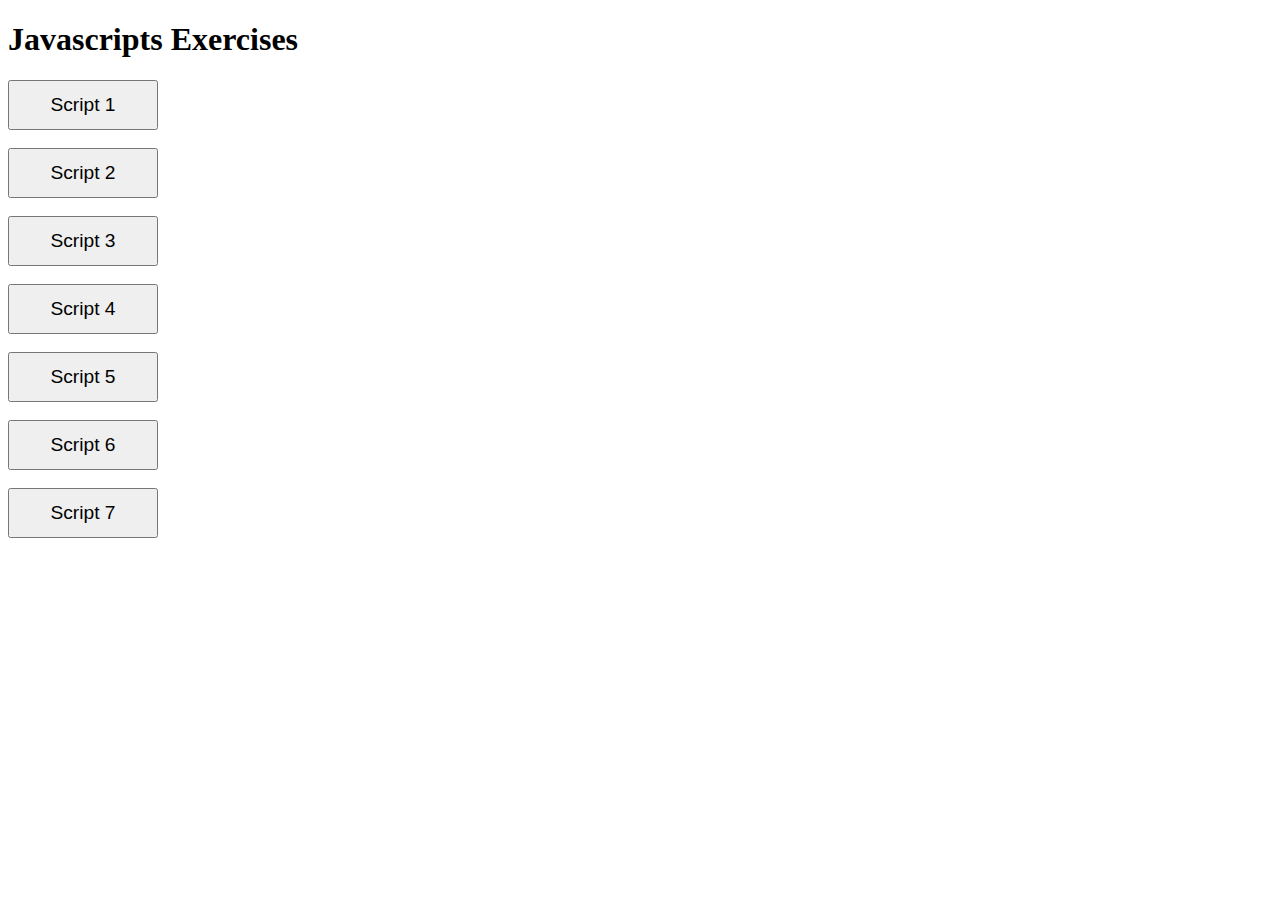
<file: index.html>
<!DOCTYPE html>
<html lang="en">
<head>
  <meta charset="UTF-8">
  <meta name="viewport" content="width=device-width, initial-scale=1.0">
  <title>THP Exercises - JavaScript</title>
  <link rel="stylesheet" href="styles.css">
</head>
<body>
  <h1>Javascripts Exercises</h1>

  <button><a href="script_1.html">Script 1</a></button>
  <br/><br/>
  <button><a href="script_2.html">Script 2</a></button>
  <br/><br/>
  <button><a href="script_3.html">Script 3</a></button>
  <br/><br/>
  <button><a href="script_4.html">Script 4</a></button>
  <br/><br/>
  <button><a href="script_5.html">Script 5</a></button>
  <br/><br/>
  <button><a href="script_6.html">Script 6</a></button>
  <br/><br/>
  <button><a href="script_7.html">Script 7</a></button>

</body>
</html>
</file>
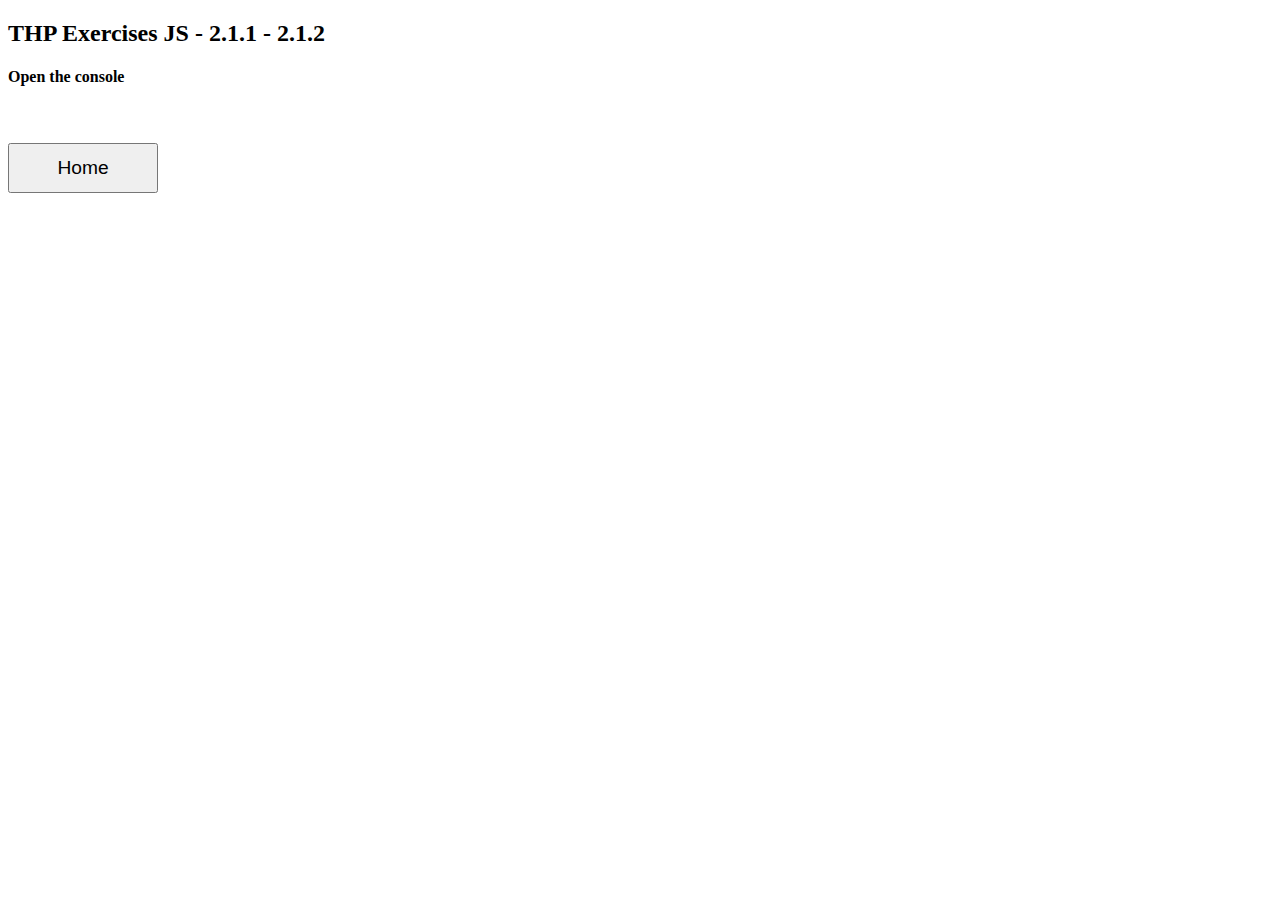
<file: script_1.html>
<!DOCTYPE html>
<html lang="en">
<head>
  <meta charset="UTF-8">
  <meta name="viewport" content="width=device-width, initial-scale=1.0">
  <title>THP Exercises JS - 2.1.1 - 2.1.2</title>
  <link rel="stylesheet" href="styles.css">
</head>
<body>
  <h2>THP Exercises JS - 2.1.1 - 2.1.2</h2>
  <h4>Open the console</h4>
  <br/><br/>
  <button><a href="index.html">Home</a></button>
  <script src="script_1.js"></script>
</body>
</html>
</file>
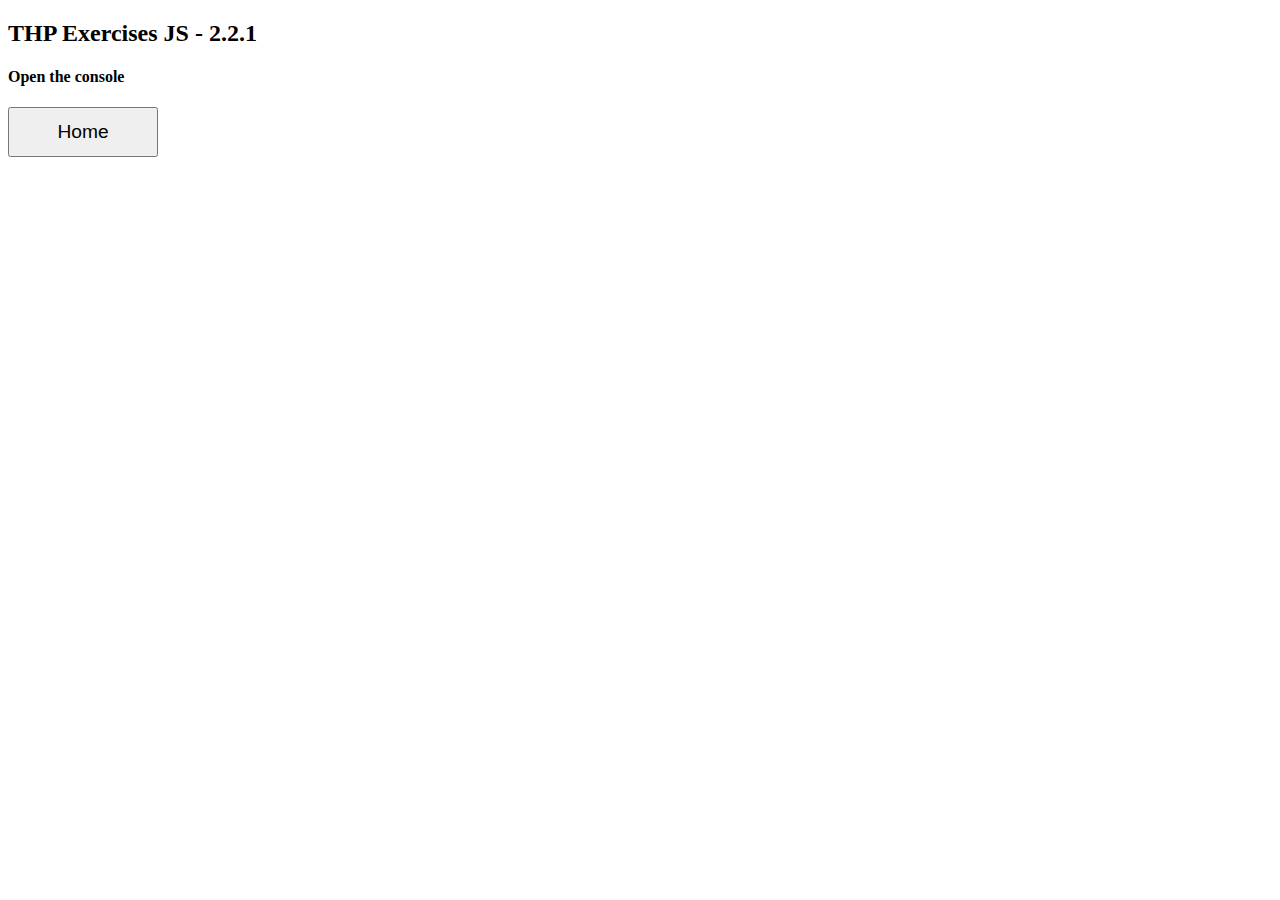
<file: script_2.html>
<!DOCTYPE html>
<html lang="en">
<head>
  <meta charset="UTF-8">
  <meta name="viewport" content="width=device-width, initial-scale=1.0">
  <title>THP Exercises JS - 2.2.1</title>
  <link rel="stylesheet" href="styles.css">
</head>
<body>
  <h2>THP Exercises JS - 2.2.1</h2>
  <h4>Open the console</h4>
  <button><a href="index.html">Home</a></button>
  <script src="script_2.js"></script>
</body>
</html>
</file>
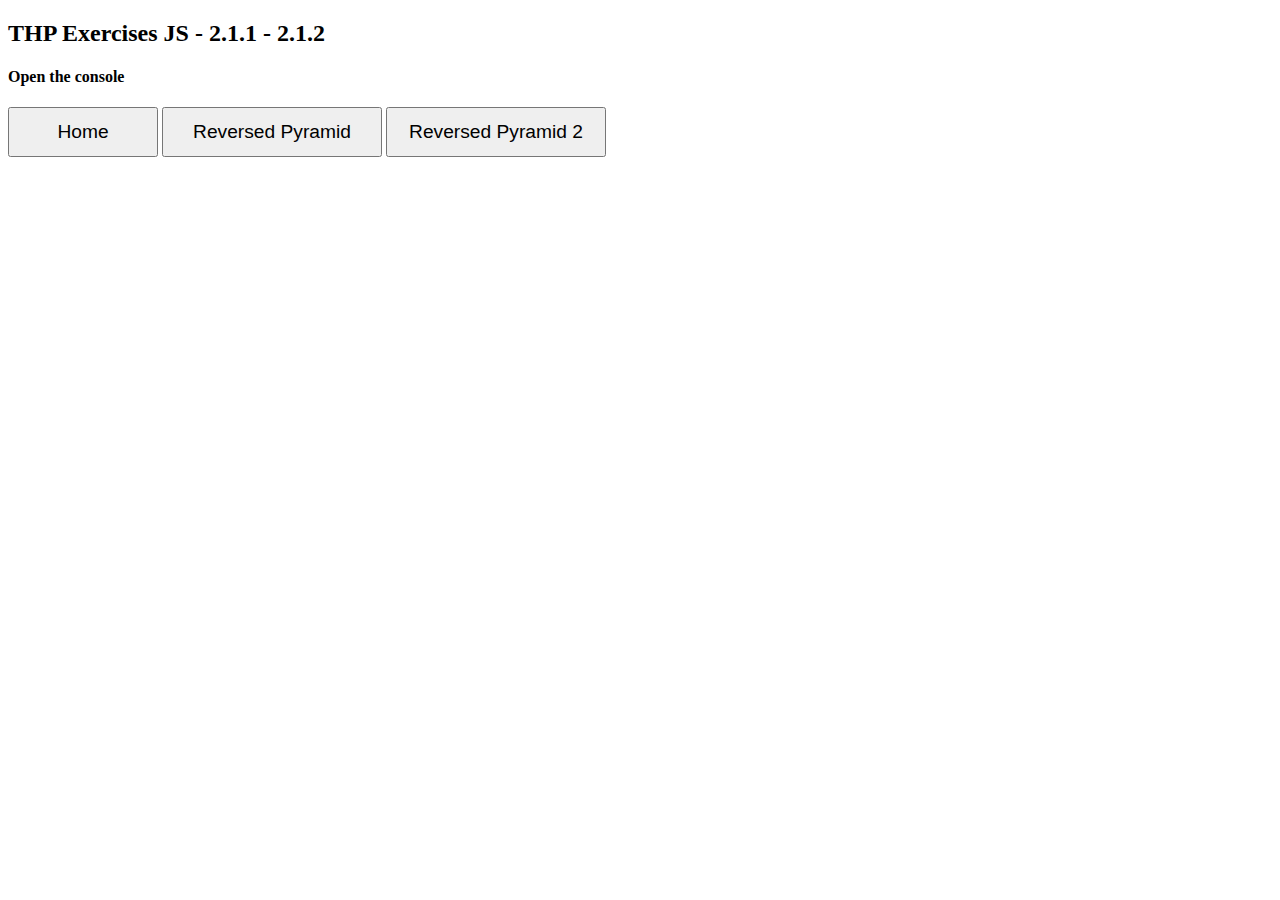
<file: script_3.html>
<!DOCTYPE html>
<html lang="en">
<head>
  <meta charset="UTF-8">
  <meta name="viewport" content="width=device-width, initial-scale=1.0">
  <title>THP Exercises JS - 2.1.1 - 2.1.2</title>
  <link rel="stylesheet" href="styles.css">
</head>
<body>
  <h2>THP Exercises JS - 2.1.1 - 2.1.2</h2>
  <h4>Open the console</h4>
  <button><a href="index.html">Home</a></button>
  <button class="button-xl"><a href="script_3_2.html">Reversed Pyramid</a></button>
  <button class="button-xl"><a href="script_3_2_2.html">Reversed Pyramid 2</a></button>

  <script src="script_3.js"></script>
</body>
</html>
</file>
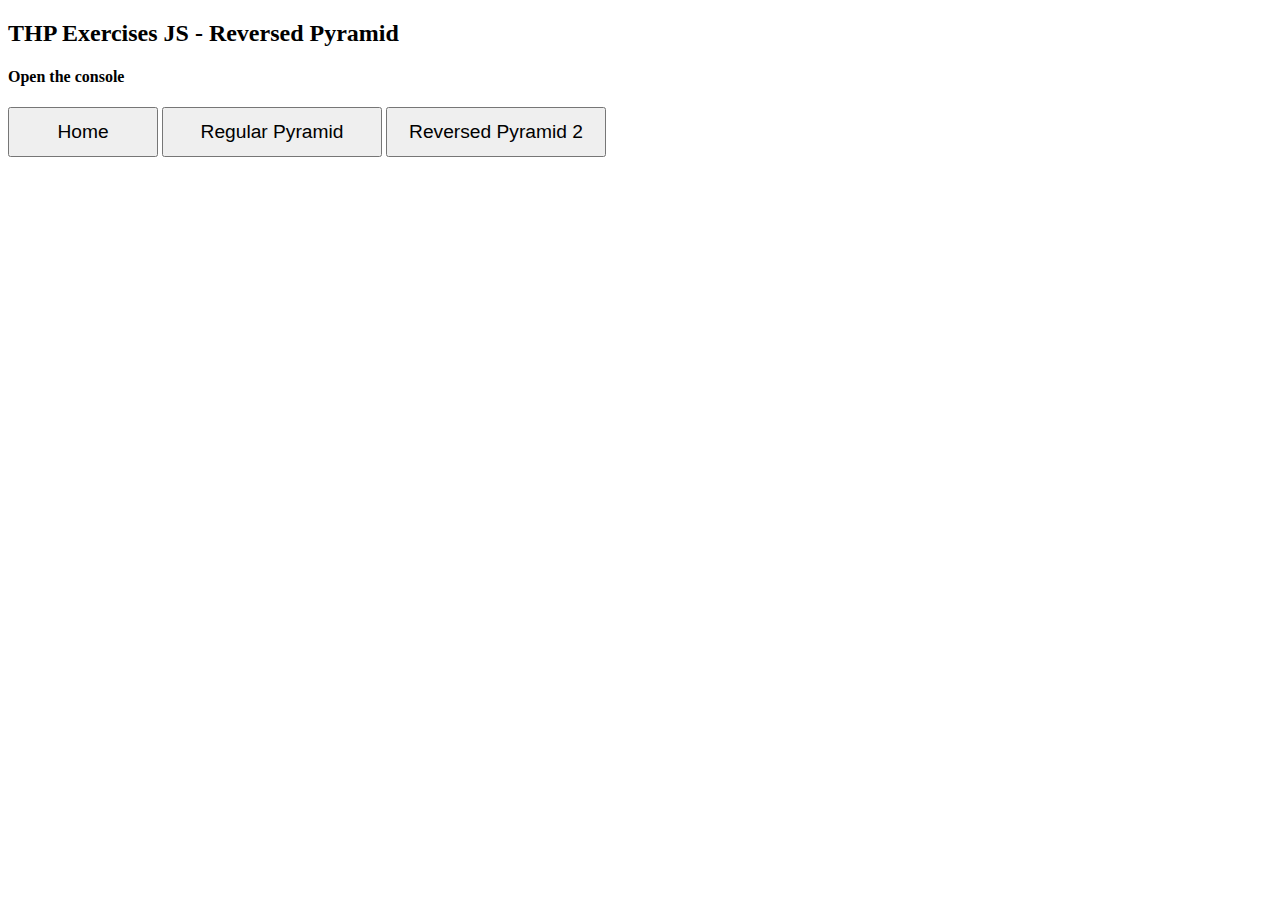
<file: script_3_2.html>
<!DOCTYPE html>
<html lang="en">
<head>
  <meta charset="UTF-8">
  <meta name="viewport" content="width=device-width, initial-scale=1.0">
  <title>THP Exercises JS - Reversed Pyramid</title>
  <link rel="stylesheet" href="styles.css">
</head>
<body>
  <h2>THP Exercises JS - Reversed Pyramid</h2>
  <h4>Open the console</h4>
  <button><a href="index.html">Home</a></button>
  <button class="button-xl"><a href="script_3.html">Regular Pyramid</a></button>
  <button class="button-xl"><a href="script_3_2_2.html">Reversed Pyramid 2</a></button>
  <script src="script_3_reverse.js"></script>
</body>
</html>
</file>
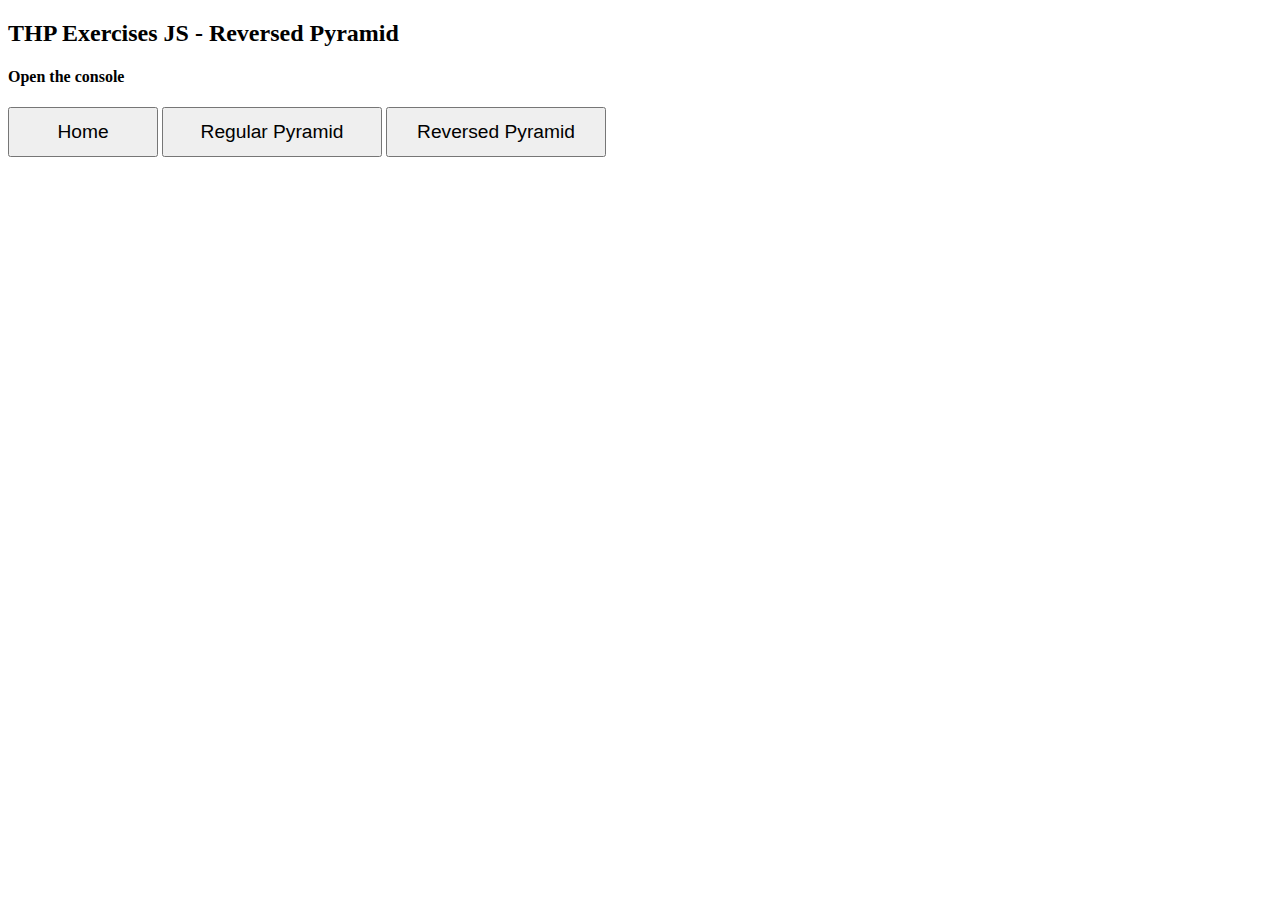
<file: script_3_2_2.html>
<!DOCTYPE html>
<html lang="en">
<head>
  <meta charset="UTF-8">
  <meta name="viewport" content="width=device-width, initial-scale=1.0">
  <title>THP Exercises JS - Reversed Pyramid</title>
  <link rel="stylesheet" href="styles.css">
</head>
<body>
  <h2>THP Exercises JS - Reversed Pyramid</h2>
  <h4>Open the console</h4>
  <button><a href="index.html">Home</a></button>
  <button class="button-xl"><a href="script_3.html">Regular Pyramid</a></button>
  <button class="button-xl"><a href="script_3_2.html">Reversed Pyramid</a></button>
  <script src="script_3_reverse_2.js"></script>
</body>
</html>
</file>
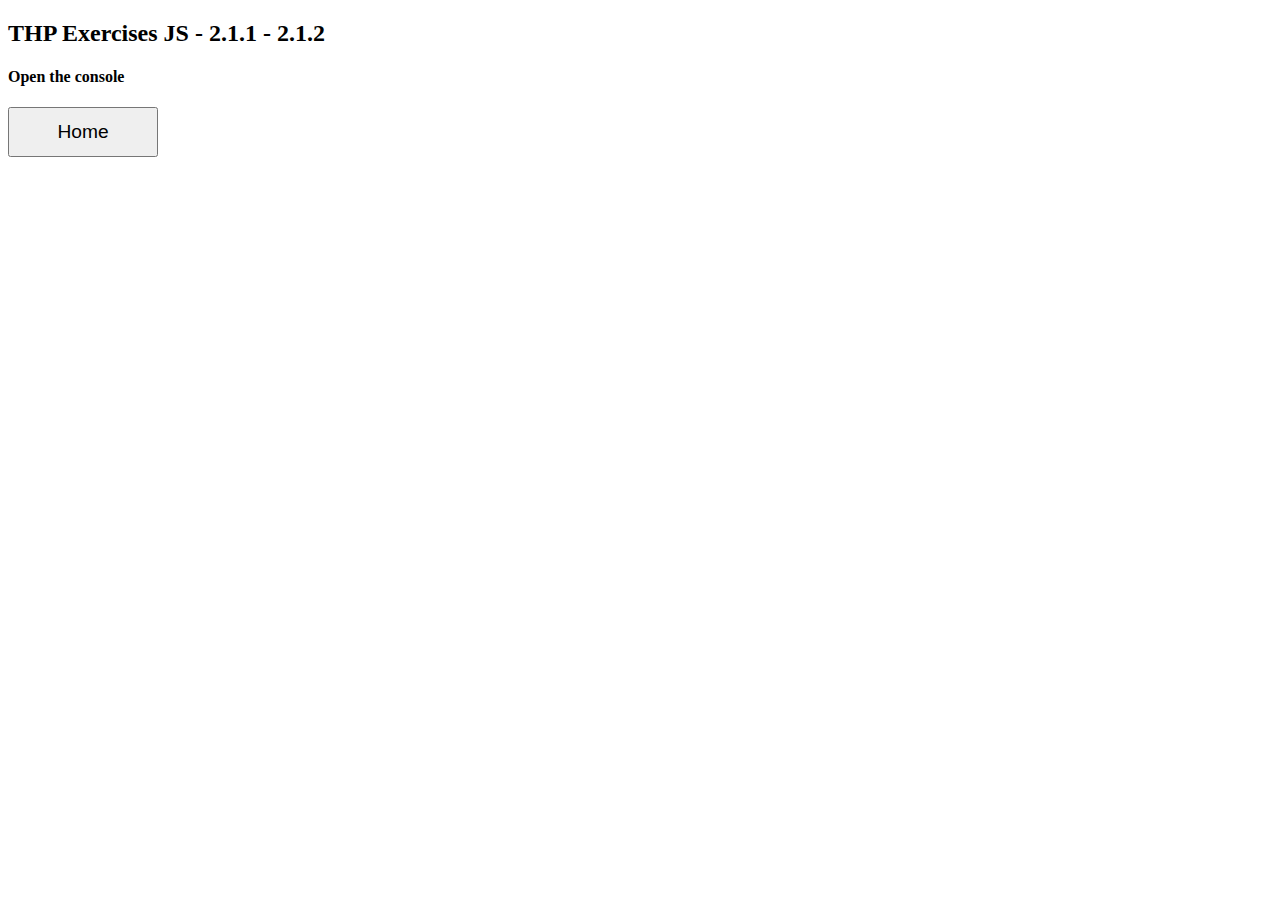
<file: script_4.html>
<!DOCTYPE html>
<html lang="en">
<head>
  <meta charset="UTF-8">
  <meta name="viewport" content="width=device-width, initial-scale=1.0">
  <title>THP Exercises JS - 2.1.1 - 2.1.2</title>
  <link rel="stylesheet" href="styles.css">
</head>
<body>
  <h2>THP Exercises JS - 2.1.1 - 2.1.2</h2>
  <h4>Open the console</h4>
  <button><a href="index.html">Home</a></button>
  <script src="script_4.js"></script>
</body>
</html>
</file>
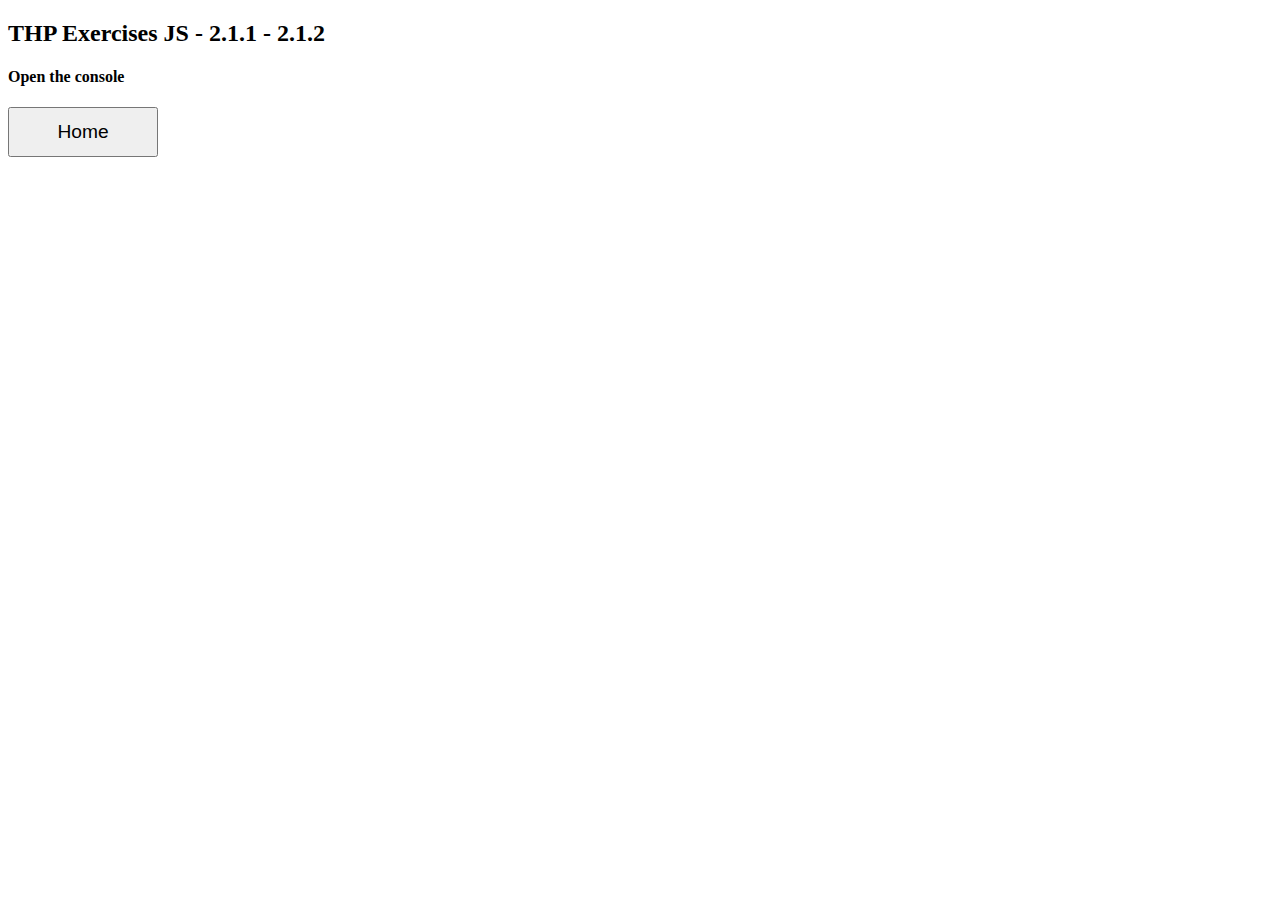
<file: script_5.html>
<!DOCTYPE html>
<html lang="en">
<head>
  <meta charset="UTF-8">
  <meta name="viewport" content="width=device-width, initial-scale=1.0">
  <title>THP Exercises JS - 2.1.1 - 2.1.2</title>
  <link rel="stylesheet" href="styles.css">
</head>
<body>
  <h2>THP Exercises JS - 2.1.1 - 2.1.2</h2>
  <h4>Open the console</h4>
  <button><a href="index.html">Home</a></button>
  <script src="script_5.js"></script>
</body>
</html>
</file>
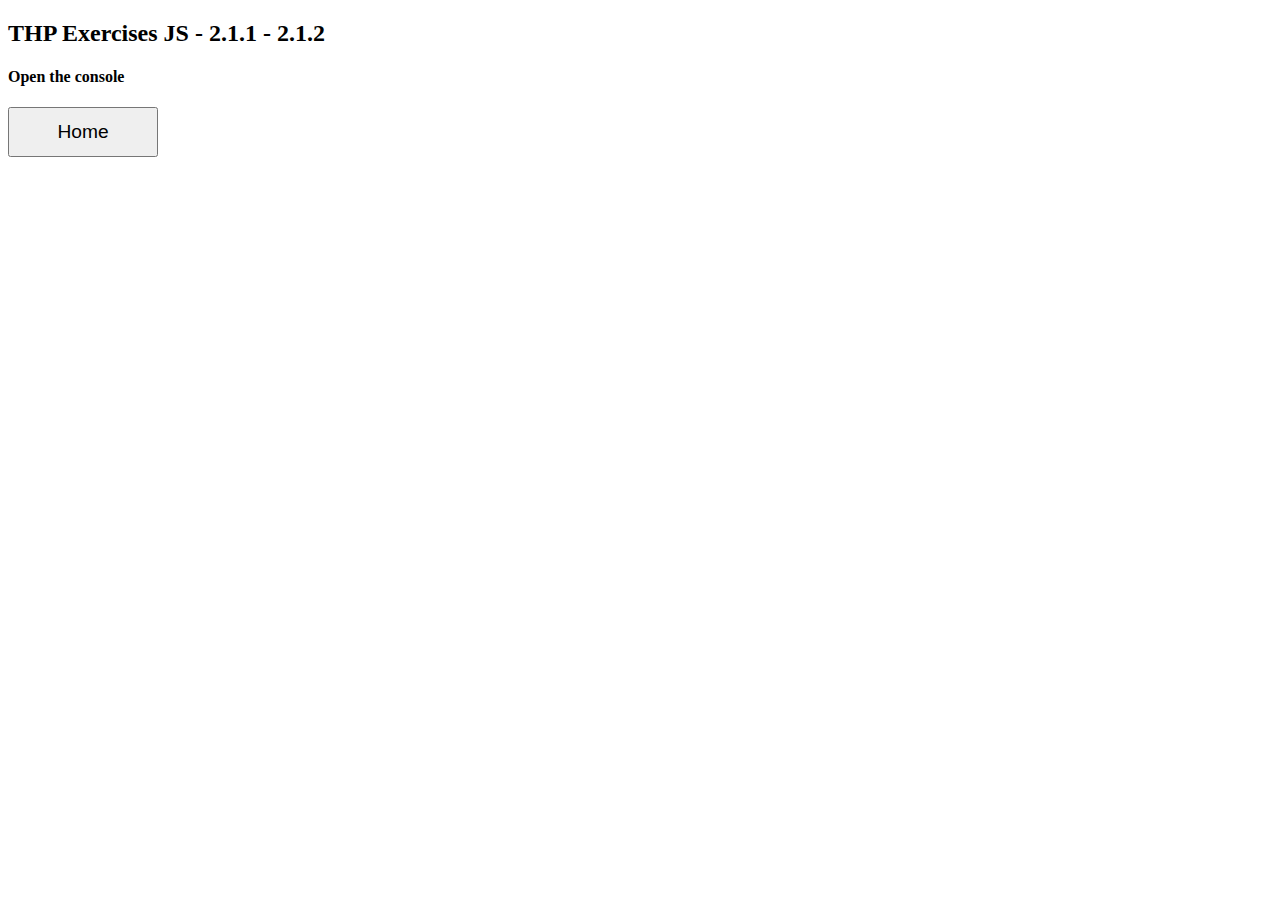
<file: script_6.html>
<!DOCTYPE html>
<html lang="en">
<head>
  <meta charset="UTF-8">
  <meta name="viewport" content="width=device-width, initial-scale=1.0">
  <title>THP Exercises JS - 2.1.1 - 2.1.2</title>
  <link rel="stylesheet" href="styles.css">
</head>
<body>
  <h2>THP Exercises JS - 2.1.1 - 2.1.2</h2>
  <h4>Open the console</h4>
  <button><a href="index.html">Home</a></button>
  <script src="script_6.js"></script>
</body>
</html>
</file>
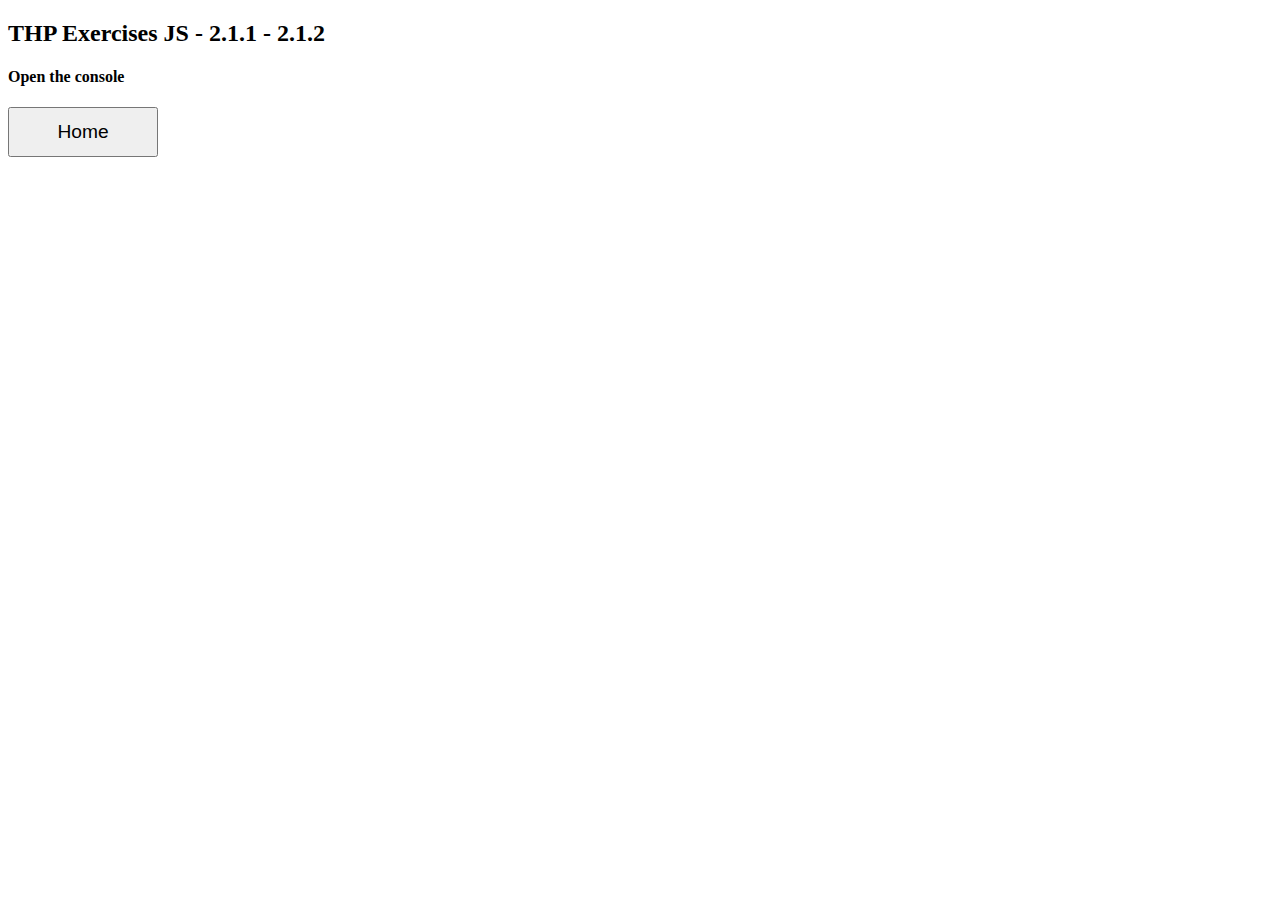
<file: script_7.html>
<!DOCTYPE html>
<html lang="en">
<head>
  <meta charset="UTF-8">
  <meta name="viewport" content="width=device-width, initial-scale=1.0">
  <title>THP Exercises JS - 2.1.1 - 2.1.2</title>
  <link rel="stylesheet" href="styles.css">
</head>
<body>
  <h2>THP Exercises JS - 2.1.1 - 2.1.2</h2>
  <h4>Open the console</h4>
  <button><a href="index.html">Home</a></button>
  <script src="script_7.js"></script>
</body>
</html>
</file>
<file: styles.css>
a, a:hover{
  text-decoration: none;
  font-size: 1.2rem;
  color: black;
}
button{
  width:150px;
  height:50px;
}
.button-xl{
  width: 220px;
}
</file>
